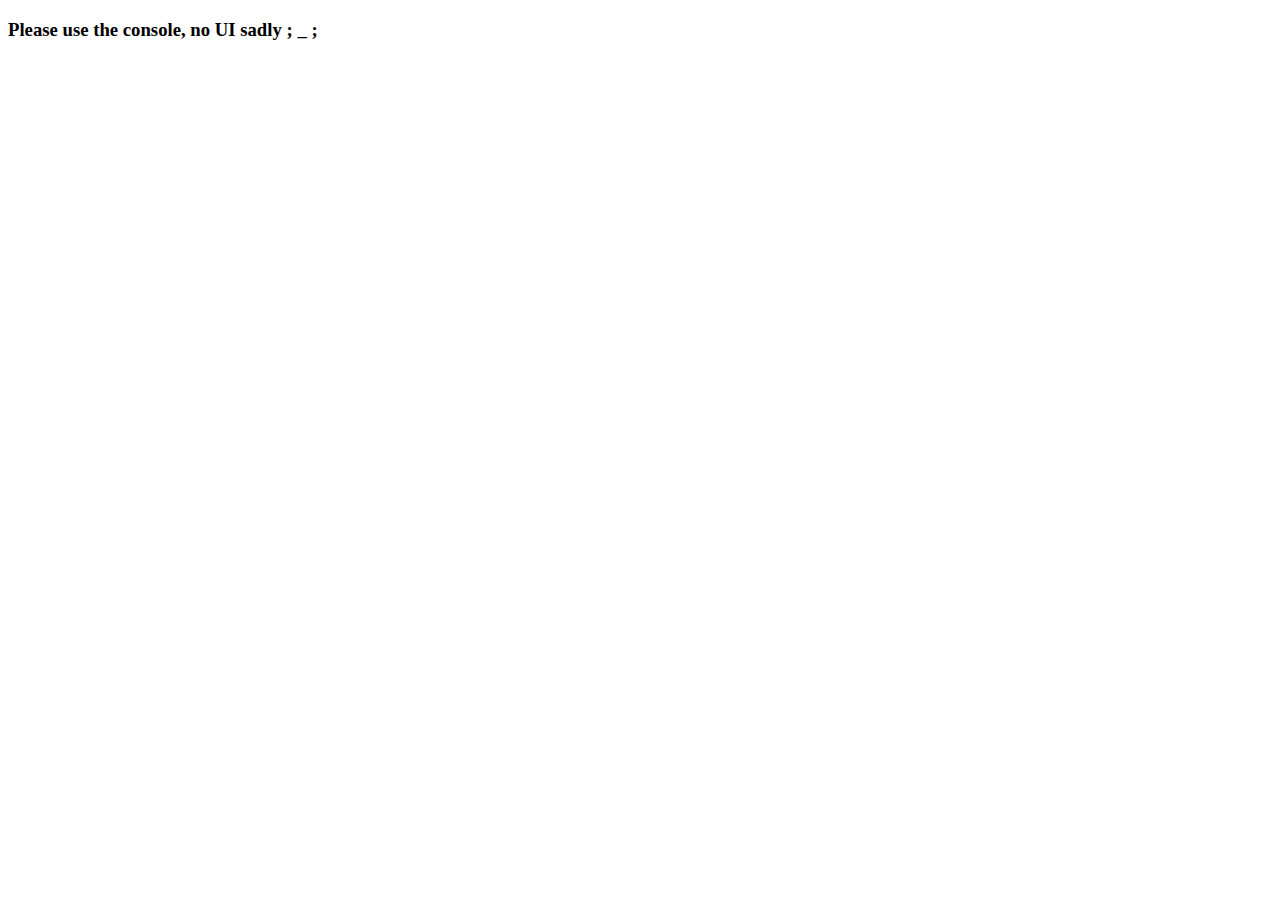
<file: Tema JavaScript Rock Paper Scissors/index.html>
<!DOCTYPE html>
<html lang="en">
<head>
	<meta charset="UTF-8">
	<title>My First JavaScript code</title>
</head>
<body>
	<script type="text/javascript">
//     alert("My first JS alert!");
	</script>
	<script type="text/javascript" src="script/script.js">
	
	</script>
	
	<h3> Please use the console, no UI sadly ; _ ;</h3>
</body>
</html>
</file>
